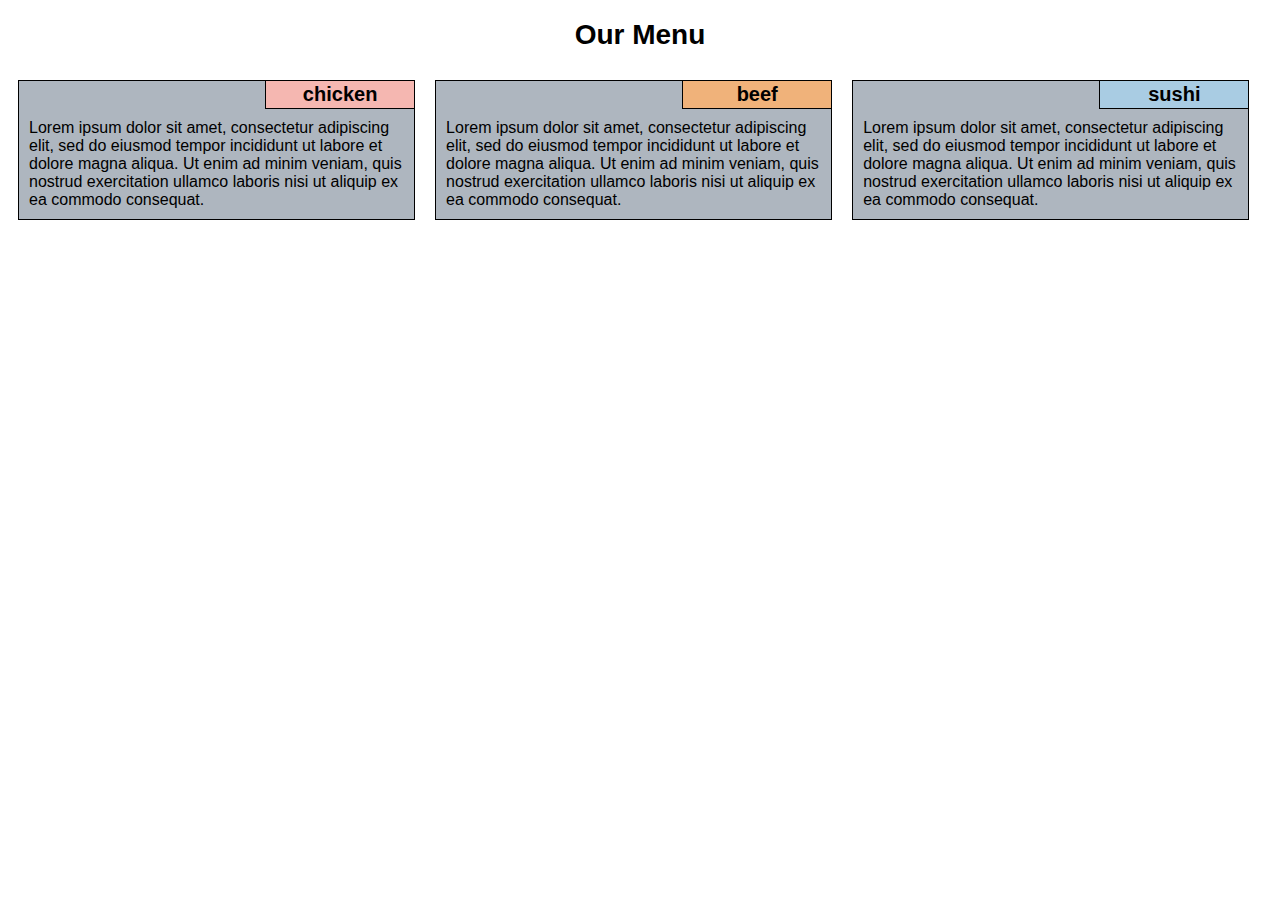
<file: A1/index.html>
<!DOCTYPE html>
<html lang="en" dir="ltr">
  <head>
    <meta charset="utf-8">
    <meta name="viewport" content="width=device-width, initial-scale=1">
    <title>responsive page</title>
    <link rel="stylesheet" href="style.css">
  </head>
  <body>
  <h1>Our Menu</h1>

  <section class="col-lg-4 col-md-6 col-sm-12">
    <article>
     <h2 id = "chicken">chicken</h2>
     <p>
    Lorem ipsum dolor sit amet, consectetur adipiscing elit, sed do eiusmod
    tempor incididunt ut labore et dolore magna aliqua. Ut enim ad minim veniam,
    quis nostrud exercitation ullamco laboris nisi ut aliquip ex ea commodo consequat.
    </p>
  </article>
  </section>

  <section class="col-lg-4 col-md-6 col-sm-12">
    <article>
    <h2 id = "beef">beef</h2>
    <p>Lorem ipsum dolor sit amet, consectetur adipiscing elit, sed do eiusmod
    tempor incididunt ut labore et dolore magna aliqua. Ut enim ad minim veniam,
     quis nostrud exercitation ullamco laboris nisi ut aliquip ex ea commodo consequat.
   </p>
 </article>
  </section>

  <section class="col-lg-4 col-md-12 col-sm-12">
    <article>
    <h2 id = "sushi">sushi</h2>
    <p>
    Lorem ipsum dolor sit amet, consectetur adipiscing elit, sed do eiusmod
    tempor incididunt ut labore et dolore magna aliqua. Ut enim ad minim veniam,
    quis nostrud exercitation ullamco laboris nisi ut aliquip ex ea commodo consequat.
  </p>
</article>
  </section>

  </body>
</html>
</file>
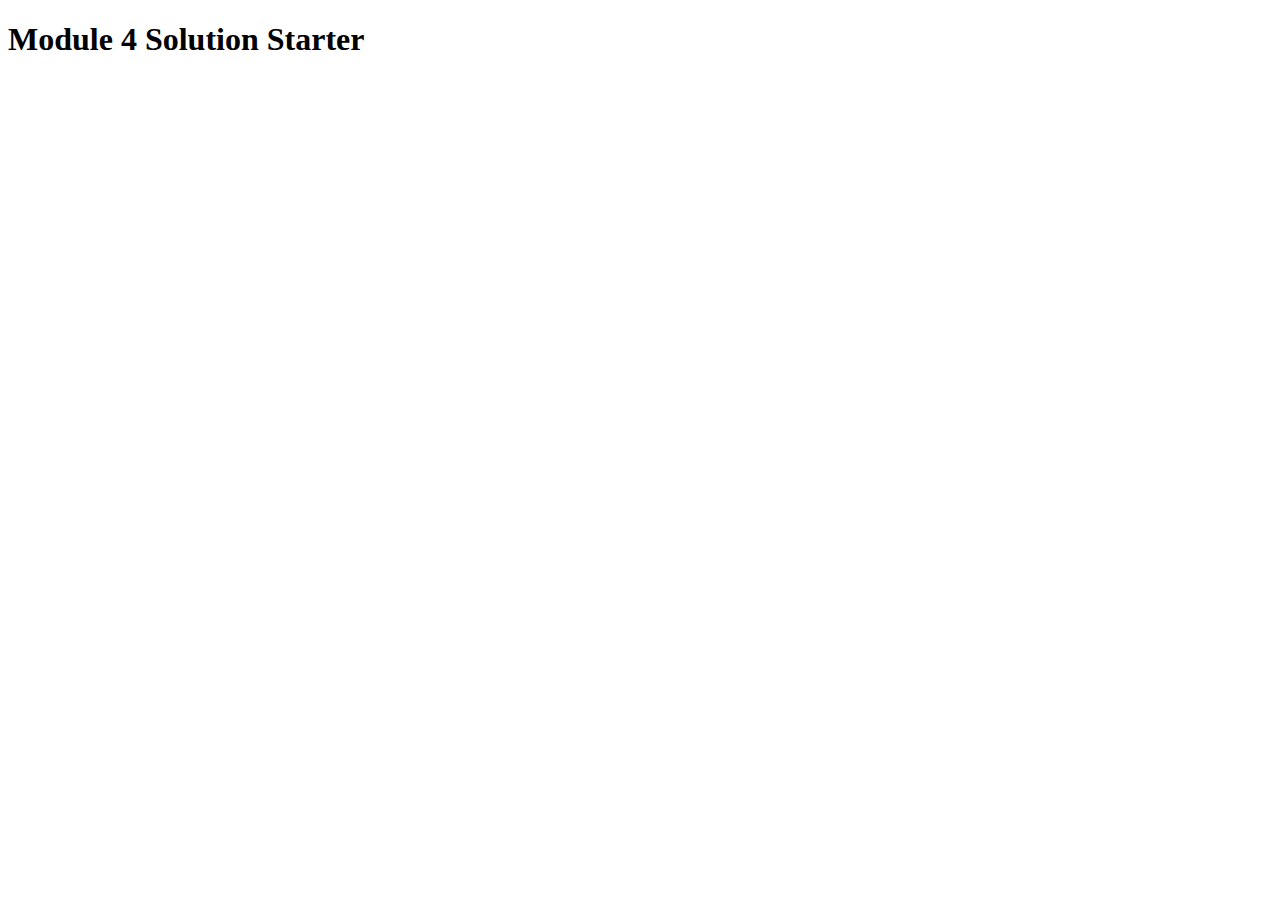
<file: A3/index.html>
<!DOCTYPE html>
<html>
<head>
  <meta charset="utf-8">
  <title>Module 4 Solution Starter</title>
  <script>
    var names = []; // DO NOT REMOVE
  </script>
  <script src="SpeakHello.js"></script>
  <script src="SpeakGoodBye.js"></script>
  <script src="script.js"></script>
</head>
<body>
  <h1>Module 4 Solution Starter</h1>
</body>
</html>
</file>
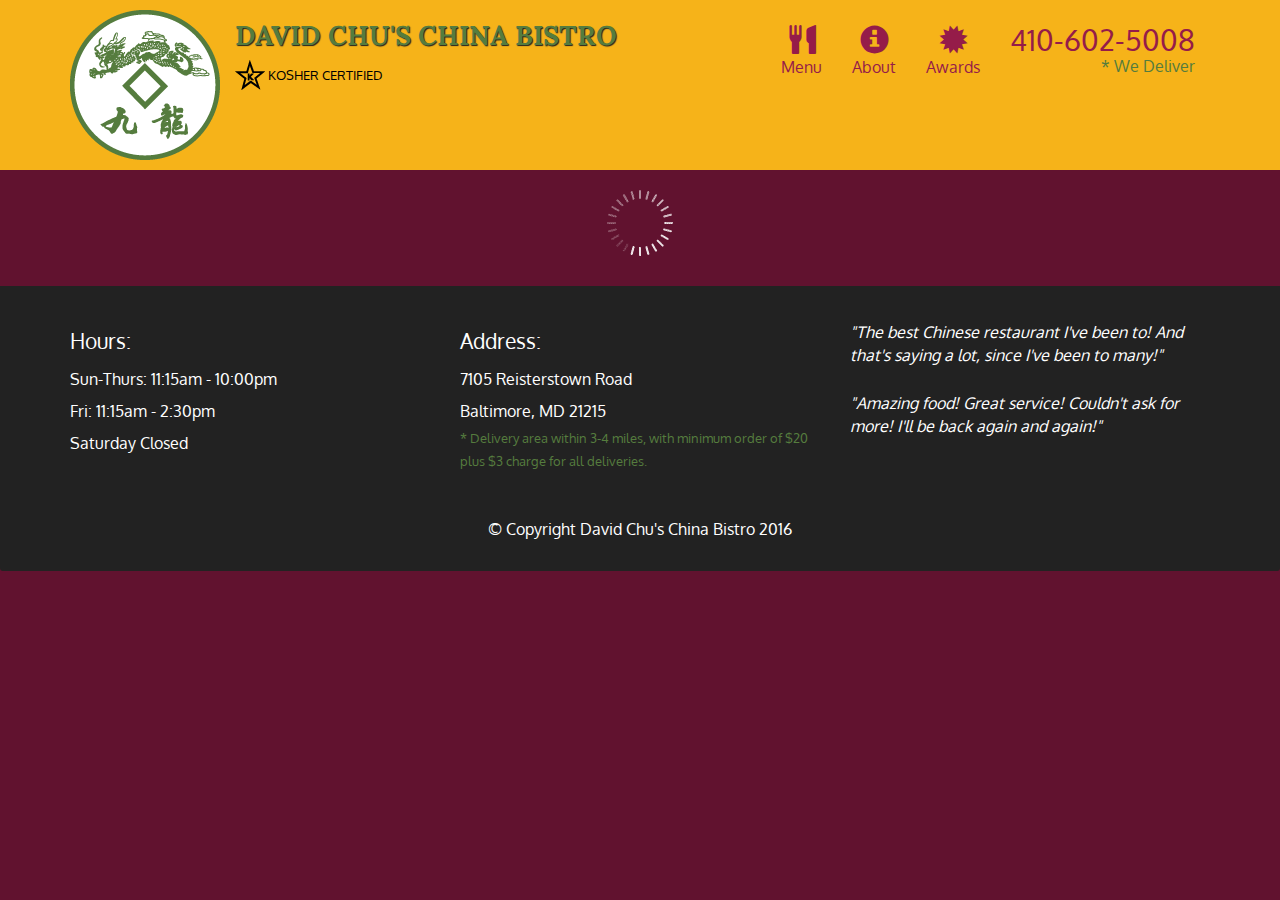
<file: A4/index.html>
<!doctype html>
<html lang="en">
  <head>
    <meta charset="utf-8">
    <meta http-equiv="X-UA-Compatible" content="IE=edge">
    <meta name="viewport" content="width=device-width, initial-scale=1">
    <title>David Chu's China Bistro</title>
    <link rel="stylesheet" href="css/bootstrap.min.css">
    <link rel="stylesheet" href="css/styles.css">
    <link href='https://fonts.googleapis.com/css?family=Oxygen:400,300,700' rel='stylesheet' type='text/css'>
    <link href='https://fonts.googleapis.com/css?family=Lora' rel='stylesheet' type='text/css'>
  </head>
<body>
  <header>
    <nav id="header-nav" class="navbar navbar-default">
      <div class="container">
        <div class="navbar-header">
          <a href="index.html" class="pull-left visible-md visible-lg">
            <div id="logo-img" alt="Logo image"></div>
          </a>

          <div class="navbar-brand">
            <a href="index.html"><h1>David Chu's China Bistro</h1></a>
            <p>
              <img src="images/star-k-logo.png" alt="Kosher certification">
              <span>Kosher Certified</span>
            </p>
          </div>

          <button id="navbarToggle" type="button" class="navbar-toggle collapsed" data-toggle="collapse" data-target="#collapsable-nav" aria-expanded="false">
            <span class="sr-only">Toggle navigation</span>
            <span class="icon-bar"></span>
            <span class="icon-bar"></span>
            <span class="icon-bar"></span>
          </button>
        </div>
        
        <div id="collapsable-nav" class="collapse navbar-collapse">
           <ul id="nav-list" class="nav navbar-nav navbar-right">
            <li id="navHomeButton" class="visible-xs active">
              <a href="index.html">
                <span class="glyphicon glyphicon-home"></span> Home</a>
            </li>
            <li id="navMenuButton">
              <a href="#" onclick="$dc.loadMenuCategories();">
                <span class="glyphicon glyphicon-cutlery"></span><br class="hidden-xs"> Menu</a>
            </li>
            <li>
              <a href="#">
                <span class="glyphicon glyphicon-info-sign"></span><br class="hidden-xs"> About</a>
            </li>
            <li>
              <a href="#">
                <span class="glyphicon glyphicon-certificate"></span><br class="hidden-xs"> Awards</a>
            </li>
            <li id="phone" class="hidden-xs">
              <a href="tel:410-602-5008">
                <span>410-602-5008</span></a><div>* We Deliver</div>
            </li>
          </ul><!-- #nav-list -->
        </div><!-- .collapse .navbar-collapse -->
      </div><!-- .container -->
    </nav><!-- #header-nav -->
  </header>

  <div id="call-btn" class="visible-xs">
    <a class="btn" href="tel:410-602-5008">
    <span class="glyphicon glyphicon-earphone"></span>
    410-602-5008
    </a>
  </div>
  <div id="xs-deliver" class="text-center visible-xs">* We Deliver</div>

  <div id="main-content" class="container"></div>

  <footer class="panel-footer">
    <div class="container">
      <div class="row">
        <section id="hours" class="col-sm-4">
          <span>Hours:</span><br>
          Sun-Thurs: 11:15am - 10:00pm<br>
          Fri: 11:15am - 2:30pm<br>
          Saturday Closed
          <hr class="visible-xs">
        </section>
        <section id="address" class="col-sm-4">
          <span>Address:</span><br>
          7105 Reisterstown Road<br>
          Baltimore, MD 21215
          <p>* Delivery area within 3-4 miles, with minimum order of $20 plus $3 charge for all deliveries.</p>
          <hr class="visible-xs">
        </section>
        <section id="testimonials" class="col-sm-4">
          <p>"The best Chinese restaurant I've been to! And that's saying a lot, since I've been to many!"</p>
          <p>"Amazing food! Great service! Couldn't ask for more! I'll be back again and again!"</p>
        </section>
      </div>
      <div class="text-center">&copy; Copyright David Chu's China Bistro 2016</div>
    </div>
  </footer>

  <!-- jQuery (Bootstrap JS plugins depend on it) -->
  <script src="js/jquery-2.1.4.min.js"></script>
  <script src="js/bootstrap.min.js"></script>
  <script src="js/ajax-utils.js"></script>
  <script src="js/script.js"></script>
</body>
</html>
</file>
<file: A1/style.css>
*{
    box-sizing: border-box;
    font-family: "Lucida Sans Unicode", "Lucida Grande", sans-serif;
    color: black;
}

section {
  float: left;
}

h1{
  text-align: center;
  font-size: 1.75em;
}

article{
  margin: 10px;
  border: 1px solid black;
  background-color: #AEB6BF;
}

h2{
  position: relative;
  border: 1px solid black;
  text-align: center;
  font-size: 1.25em;
  float: right;
  padding: 2px 10px 2px 10px;
  width: 150px;
  margin-top: -1px;
  margin-right: -1px;
  margin-bottom: auto;
}

P{
  padding: 10px;
  margin: 0px;
  clear :right;
}

#chicken{
  background-color:#F5B7B1;
}

#beef{
  background-color: #F0B27A;
}

#sushi {
  background-color:#A9CCE3;
}
/********** Large devices only **********/
@media (min-width: 992px){
  .col-lg-4 {
     width: 33%;
   }
}

/********** Medium devices only **********/
@media (min-width: 768px) and (max-width: 991px){
  .col-md-6 {
     width: 50%;
   }
   .col-md-12 {
      width: 100%;
    }
}
</file>
<file: A4/css/styles.css>
body {
  font-size: 16px;
  color: #fff;
  background-color: #61122f;
  font-family: 'Oxygen', sans-serif;
}

/** HEADER **/
#header-nav {
  background-color: #f6b319;
  border-radius: 0;
  border: 0;
}

#logo-img {
  background: url('../images/restaurant-logo_large.png') no-repeat;
  width: 150px;
  height: 150px;
  margin: 10px 15px 10px 0;
}

.navbar-brand {
  padding-top: 25px;
}
.navbar-brand h1 { /* Restaurant name */
  font-family: 'Lora', serif;
  color: #557c3e;
  font-size: 1.5em;
  text-transform: uppercase;
  font-weight: bold;
  text-shadow: 1px 1px 1px #222;
  margin-top: 0;
  margin-bottom: 0;
  line-height: .75;
}
.navbar-brand a:hover, .navbar-brand a:focus {
  text-decoration: none;
}
.navbar-brand p { /* Kosher cert */
  color: #000;
  text-transform: uppercase;
  font-size: .7em;
  margin-top: 15px;
}
.navbar-brand p span { /* Star-K */
  vertical-align: middle;
}

#nav-list {
  margin-top: 10px;
}
#nav-list a {
  color: #951C49;
  text-align: center;
}
#nav-list a:hover {
  background: #E7E7E7;
}
#nav-list a span {
  font-size: 1.8em;
}

#phone {
  margin-top: 5px;
}
#phone a { /* Phone number */
  text-align: right;
  padding-bottom: 0;
}
#phone div { /* We Deliver */
  color: #557c3e;
  text-align: right;
  padding-right: 15px;
}

.navbar-header button.navbar-toggle, .navbar-header .icon-bar {
  border: 1px solid #61122f;
}
.navbar-header button.navbar-toggle {
  clear: both;
  margin-top: -30px;
}
/* END HEADER */

/* FOOTER */
.panel-footer {
  margin-top: 30px;
  padding-top: 35px;
  padding-bottom: 30px;
  background-color: #222;
  border-top: 0;
}
.panel-footer div.row {
  margin-bottom: 35px;
}
#hours, #address {
  line-height: 2;
}
#hours > span, #address > span {
  font-size: 1.3em;
}
#address p {
  color: #557c3e;
  font-size: .8em;
  line-height: 1.8;
}
#testimonials {
  font-style: italic;
}
#testimonials p:nth-child(2) {
  margin-top: 25px;
}
/* END FOOTER */



/* HOME PAGE */
.container .jumbotron {
  box-shadow: 0 0 50px #3F0C1F;
  border: 2px solid #3F0C1F;
}

#menu-tile, #specials-tile, #map-tile {
  height: 250px;
  width: 100%;
  margin-bottom: 15px;
  position: relative;
  border: 2px solid #3F0C1F;
  overflow: hidden;
}
#menu-tile:hover, #specials-tile:hover, #map-tile:hover {
  box-shadow: 0 1px 5px 1px #cccccc;
}
#menu-tile {
  background: url('../images/menu-tile.jpg') no-repeat;
  background-position: center;
}
#specials-tile {
  background: url('../images/specials-tile.jpg') no-repeat;
  background-position: center;
}
#menu-tile span, #specials-tile span, #map-tile span {
  position: absolute;
  bottom: 0;
  right: 0;
  width: 100%;
  text-align: center;
  font-size: 1.6em;
  text-transform: uppercase;
  background-color: #000;
  color: #fff;
  opacity: .8;
}
/* END HOME PAGE */

/* MENU CATEGORIES PAGE */
.category-tile { 
  position: relative;
  border: 2px solid #3F0C1F;
  overflow: hidden;
  width: 200px;
  height: 200px;
  margin: 0 auto 15px;
}
.category-tile span {
  position: absolute;
  bottom: 0;
  right: 0;
  width: 100%;
  text-align: center;
  font-size: 1.2em;
  text-transform: uppercase;
  background-color: #000;
  color: #fff;
  opacity: .8;
}
.category-tile:hover {
  box-shadow: 0 1px 5px 1px #cccccc;
}

#menu-categories-title + div {
  margin-bottom: 50px;
}
/* END MENU CATEGORIES PAGE */

/* SINGLE CATEGORY PAGE */
.menu-item-tile {
  margin-bottom: 25px;
}
.menu-item-tile hr {
  width: 80%;
}
.menu-item-tile .menu-item-price {
  font-size: 1.1em;
  text-align: right;
  margin-top: -15px;
  margin-right: -15px;
}
.menu-item-tile .menu-item-price span {
  font-size: .6em;
}
.menu-item-photo {
  position: relative;
  border: 2px solid #3F0C1F; 
  overflow: hidden;
  padding: 0;
  margin-right: -15px;
  margin-left: auto;
  margin-bottom: 20px;
  max-width: 250px;
}
.menu-item-photo div {
  position: absolute;
  bottom: 0;
  right: 0;
  width: 80px;
  background-color: #557c3e;
  text-align: center;
}
.menu-item-description {
  padding-right: 30px;
}
h3.menu-item-title {
  margin: 0 0 10px;
}
.menu-item-details {
  font-size: .9em;
  font-style: italic;
}
/* END SINGLE CATEGORY PAGE */


/********** Large devices only **********/
@media (min-width: 1200px) {
  .container .jumbotron {
    background: url('../images/jumbotron_1200.jpg') no-repeat;
    height: 675px;
  }
}

/********** Medium devices only **********/
@media (min-width: 992px) and (max-width: 1199px) {
  /* Header */
  #logo-img {
    background: url('../images/restaurant-logo_medium.png') no-repeat;
    width: 100px;
    height: 100px;
    margin: 5px 5px 5px 0;
  }
  /* End Header */

  /* Home Page */
  .container .jumbotron {
    background: url('../images/jumbotron_992.jpg') no-repeat;
    height: 558px;
  }
  /* End Home Page */
}

/********** Small devices only **********/
@media (min-width: 768px) and (max-width: 991px) {
  /* Home Page */
  .container .jumbotron {
    background: url('../images/jumbotron_768.jpg') no-repeat;
    height: 432px;
  }
  /* End Home Page */
}

/********** Extra small devices only **********/
@media (max-width: 767px) {
  /* Header */
  .navbar-brand {
    padding-top: 10px;
    height: 80px;
  }
  .navbar-brand h1 { /* Restaurant name */
    padding-top: 10px;
    font-size: 5vw; /* 1vw = 1% of viewport width */
  }
  .navbar-brand p { /* Kosher cert */
    font-size: .6em;
    margin-top: 12px;
  }
  .navbar-brand p img { /* Star-K */
    height: 20px;
  }

  #collapsable-nav a { /* Collapsed nav menu text */
    font-size: 1.2em;
  }
  #collapsable-nav a span { /* Collapsed nav menu glyph */
    font-size: 1em;
    margin-right: 5px;
  }

  #call-btn > a {
    font-size: 1.5em;
    display: block;
    margin: 0 20px;
    padding: 10px;
    border: 2px solid #fff;
    background-color: #f6b319;
    color: #951c49;
  }
  #xs-deliver {
    margin-top: 5px;
    font-size: .7em;
    letter-spacing: .1em;
    text-transform: uppercase;
  }
  /* End Header */

  /* Footer */
  .panel-footer section {
    margin-bottom: 30px;
    text-align: center;
  }
  .panel-footer section:nth-child(3) {
    margin-bottom: 0; /* margin already exists on the whole row */
  }
  .panel-footer section hr {
    width: 50%;
  }
  /* End Footer */

  /* Home Page */
  .container .jumbotron {
    margin-top: 30px;
    padding: 0;
  }
  #menu-tile, #specials-tile {
    width: 360px;
    margin: 0 auto 15px;
  }

  .menu-item-photo {
    margin-right: auto;
  }
  .menu-item-tile .menu-item-price {
    text-align: center;
  }
  .menu-item-description {
    text-align: center;;
  }
}


/********** Super extra small devices Only :-) (e.g., iPhone 4) **********/
@media (max-width: 479px) {
  /* Header */
  .navbar-brand h1 { /* Restaurant name */
    padding-top: 5px;
    font-size: 6vw;
  }
  /* End Header */
  
  /* Home page */
  #menu-tile, #specials-tile {
    width: 280px;
    margin: 0 auto 15px;
  }

  .col-xxs-12 {
    position: relative;
    min-height: 1px;
    padding-right: 15px;
    padding-left: 15px;
    float: left;
    width: 100%;
  }
}
</file>
